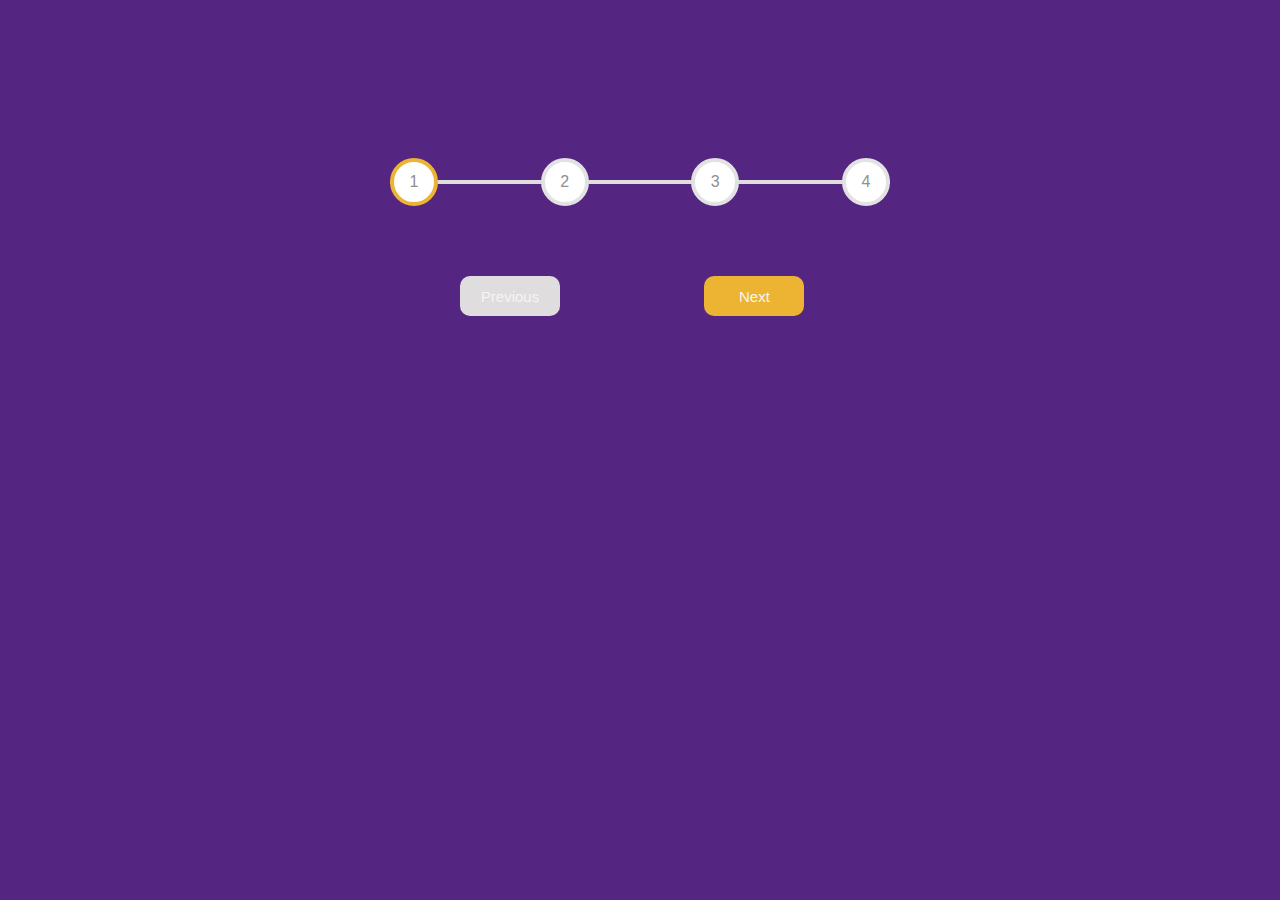
<file: 02-Progress Steps/index.html>
<!DOCTYPE html>
<html lang="en">

<head>
    <meta charset="UTF-8">
    <meta name="viewport" content="width=device-width, initial-scale=1.0">
    <title>Progress Steps</title>
    <link href="style.css" rel="stylesheet" type="text/css">
</head>

<body>
    <div class="container">
        <div class='progress-container'>
            <div class="progress" id="progress"></div>
            <div class="circle active">1</div>
            <div class="circle">2</div>
            <div class="circle">3</div>
            <div class="circle">4</div>
        </div>
        <button class='btn' id='pre' disabled>Previous</button>
        <button class='btn active' id='next'>Next</button>
    </div>
    <script src='custom.js'></script>

</body>

</html>
</file>
<file: 02-Progress Steps/style.css>
:root {
  --line-border-fill: rgb(236, 180, 50);
  --line-border-empty: rgb(223, 221, 221);
}

body {
  align-items: center;
  /*vertical alignment*/
  justify-content: center;
  /*horizontal alignment*/
  display: flex;
  font-family: sans-serif;
  background-color: rgb(85, 37, 130);

}

.btn {
  background-color: var(--line-border-fill);
  font-size: 15px;
  color: whitesmoke;
  border: none;
  margin: 70px;
  width: 100px;
  height: 40px;
  border-radius: 10px;
  overflow: visible;
  align-items: center;
  justify-content: center;
}


.btn:disabled {
  background-color: var(--line-border-empty);
  font-size: 15px;
  color: whitesmoke;
  border: none;
  margin: 70px;
  width: 100px;
  height: 40px;
  border-radius: 10px;
  overflow: visible;
  align-items: center;
  justify-content: center;
}

.progress-container {
  align-items: center;
  display: flex;
  justify-content: space-between;
  position: relative;
  width: 500px;
  margin-top: 30%;
  margin-right: 50%;
}

.circle {
  background-color: white;
  color: #908f8f;
  border-radius: 50%;
  height: 40px;
  width: 40px;

  display: flex;
  align-items: center;
  justify-content: center;
  border: 4px solid;
  border-color: #e2e2e2;
  position: relative;
}

.circle.active {

  background-color: white;
  color: #908f8f;
  border-radius: 50%;
  height: 40px;
  width: 40px;

  display: flex;
  align-items: center;
  justify-content: center;
  border: 4px solid var(--line-border-fill);
  position: relative;
}


.progress {
  background-color: var(--line-border-fill);
  position: absolute;
  top: 50%;
  left: 0%;
  width: 0%;
  transform: translateY(-50%);
  height: 4px;
  z-index: -1;
  transition: 0.65s ease;
}

.progress-container::before {
  content: '';
  /*The content property is set to an empty string to create the virtual element.*/
  background-color: var(--line-border-empty);
  position: absolute;
  top: 50%;
  left: 0%;

  transform: translateY(-50%);
  /*Vertically centers the virtual line by translating it up by half of its height*/
  height: 4px;
  width: 100%;
  z-index: -1;/*Sets the stacking order of the virtual line behind other elements in the stacking context.*/
}
</file>
